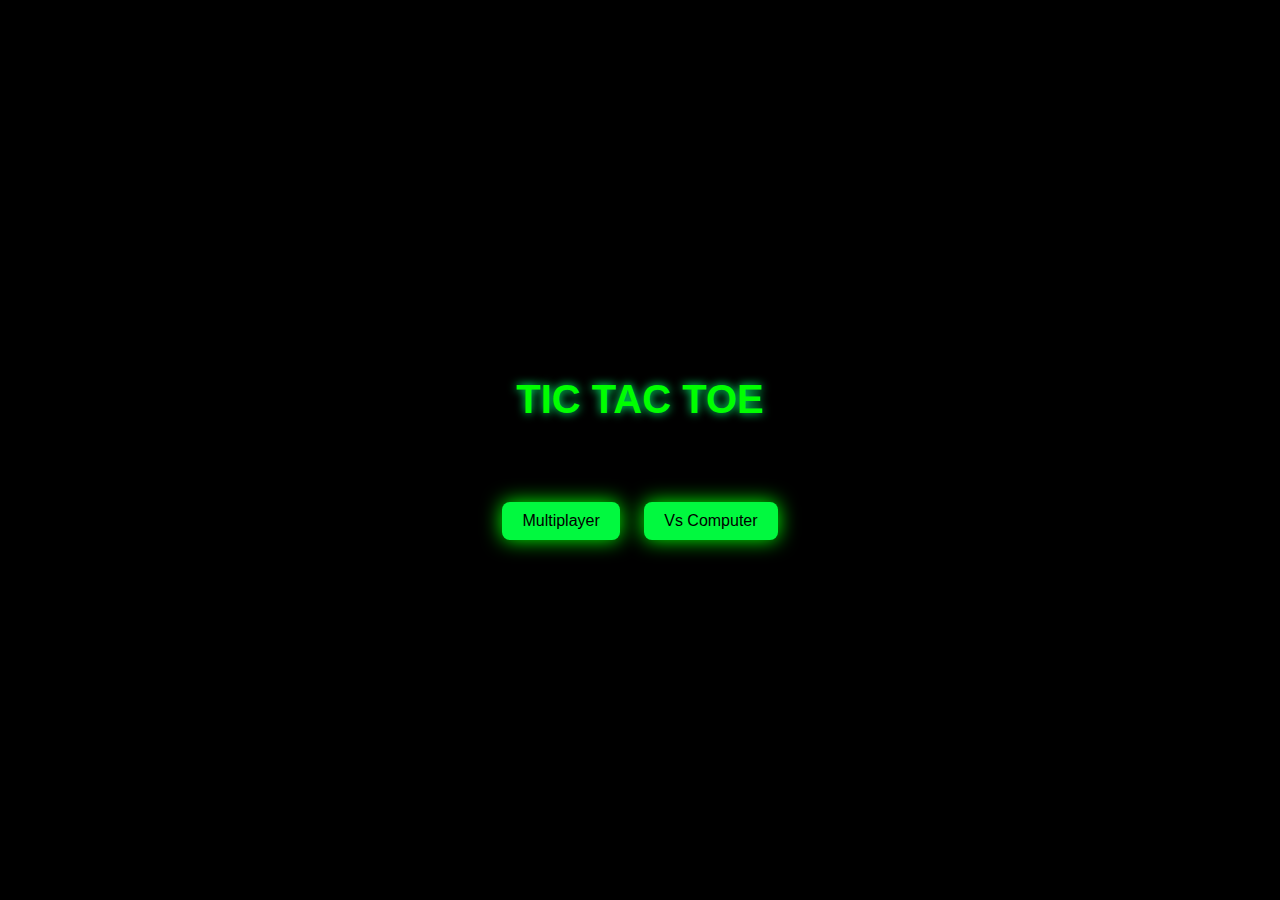
<file: index.html>
<!DOCTYPE html>
<html lang="en">
<head>  
  <meta charset="UTF-8">
  <meta name="viewport" content="width=device-width, initial-scale=1.0">
  <title>Tic Tac Toe</title>
  <link rel="stylesheet" href="style.css"> <!-- Link to external CSS -->
</head>
<body>
  <h1>TIC TAC TOE</h1>


  <!-- Start Screen -->
  <div id="start-screen">
    <p>Choose your game mode:</p>
    <button onclick="startGame('multiplayer')">Multiplayer</button>
    <button onclick="startGame('computer')">Vs Computer</button>
  </div>

  <!-- Game Container -->
  <div id="game-container" style="display: none;">
    
    <!-- Scoreboard -->
    <div id="scoreboard">
      <p>X Wins: <span id="xWins">0</span></p>
      <p>O Wins: <span id="oWins">0</span></p>
    </div>

    <!-- Three Dots Menu -->
<div class="menu-container">
  <div class="menu-icon" onclick="toggleMenu()">⋮</div>
  <div id="menuDropdown" class="dropdown">
    <button onclick="returnHome()">🏠 Home</button>
   <button onclick="viewHistory()">📜 History</button>
  </div>
</div>



    <!-- Game Board -->
    <div id="GameBoard">
      <div id="cell-0" class="cell" onclick="makeMove(0)"></div>
      <div id="cell-1" class="cell" onclick="makeMove(1)"></div>
      <div id="cell-2" class="cell" onclick="makeMove(2)"></div>
      <div id="cell-3" class="cell" onclick="makeMove(3)"></div>
      <div id="cell-4" class="cell" onclick="makeMove(4)"></div>
      <div id="cell-5" class="cell" onclick="makeMove(5)"></div>
      <div id="cell-6" class="cell" onclick="makeMove(6)"></div>
      <div id="cell-7" class="cell" onclick="makeMove(7)"></div>
      <div id="cell-8" class="cell" onclick="makeMove(8)"></div>
    </div>

   <!-- Custom Stylish Win Popup -->
<div id="winPopup" class="modern-popup">
  <div class="popup-box">
    <h2 id="winnerText">Game Over!</h2>
    <div class="popup-actions">
      <button class="btn replay" onclick="restartGame()">Replay</button>
      <button class="btn home" onclick="returnHome()">Home</button>
    </div>
  </div>
</div>

<!-- History Popup -->
<div class="history-popup" id="historyPopup">
  <div class="popup-box">
    <h2>Game History</h2>
    <div id="historyList" class="history-content"></div>
    <div class="popup-actions">
      <button class="btn close" onclick="closeHistory()">Close</button>
    </div>
  </div>
</div>

  <script src="script.js"></script> <!-- Link to external JS -->
</body>
</html>
</file>
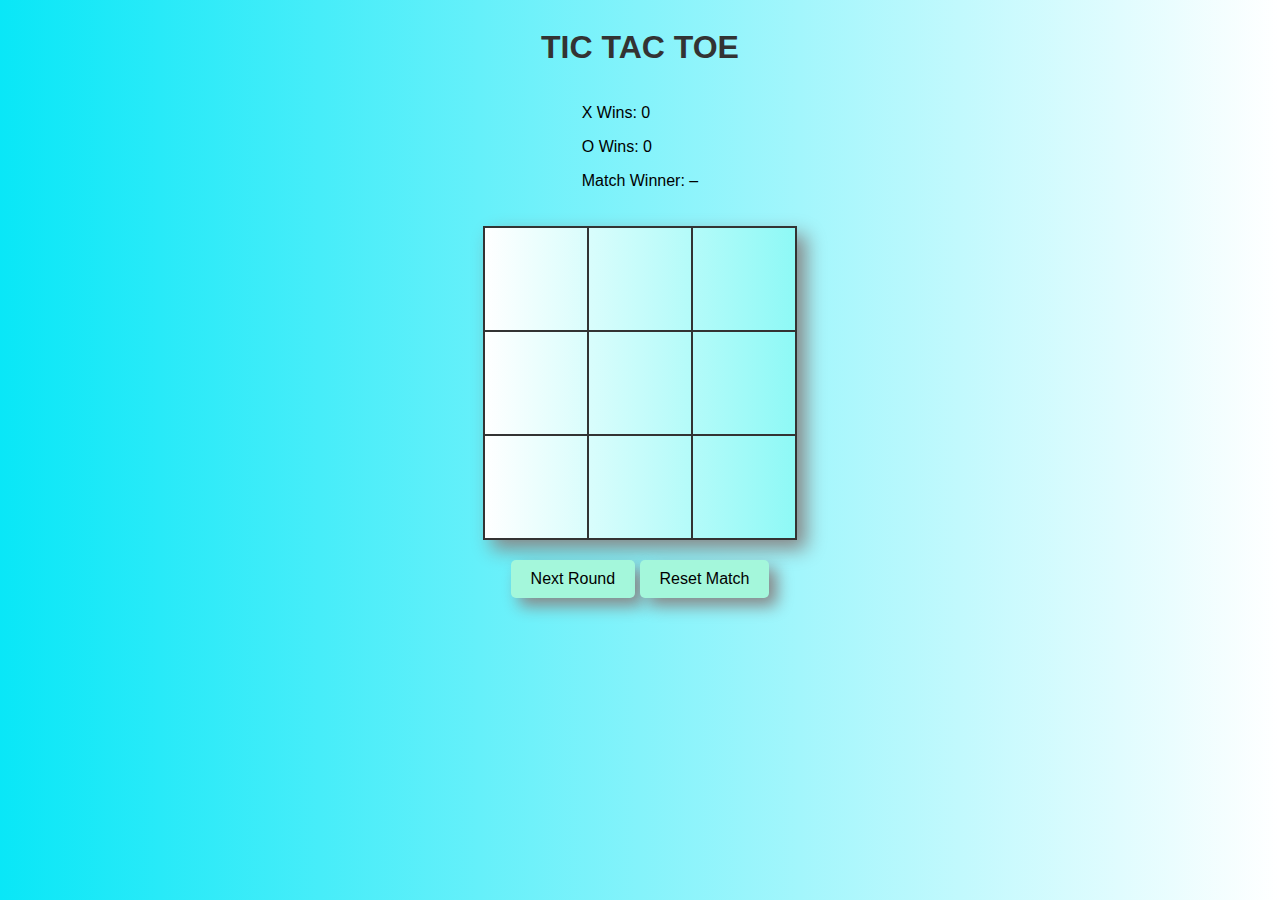
<file: TicTacToe.html>
<!DOCTYPE html>
<html lang="en">
<head>  
  <meta charset="UTF-8">
  <meta name="viewport" content="width=device-width, initial-scale=1.0">
  <title>Tic Tac Toe</title>
  <link rel="stylesheet" href="TicTacToe.css">
</head>
<body>
  <h1>TIC TAC TOE</h1>

  <div id="scoreboard">
    <p>X Wins: <span id="xWins">0</span></p>
    <p>O Wins: <span id="oWins">0</span></p>
    <p>Match Winner: <span id="matchWinner">–</span></p>
  </div>

  <div id="GameBoard">
    <table>
      <tr>
        <td id="cell-0" onclick="makeMove(0)"></td>
        <td id="cell-1" onclick="makeMove(1)"></td>
        <td id="cell-2" onclick="makeMove(2)"></td>
      </tr>
      <tr>
        <td id="cell-3" onclick="makeMove(3)"></td>
        <td id="cell-4" onclick="makeMove(4)"></td>
        <td id="cell-5" onclick="makeMove(5)"></td>
      </tr>
      <tr>
        <td id="cell-6" onclick="makeMove(6)"></td>
        <td id="cell-7" onclick="makeMove(7)"></td>
        <td id="cell-8" onclick="makeMove(8)"></td>
      </tr>
    </table>
  </div>

  <div class="controls">
    <button onclick="resetBoard()">Next Round</button>
    <button onclick="resetMatch()">Reset Match</button>
  </div>

  <script src="TicTacToe.js"></script>
</body>
</html>
</file>
<file: style.css>
body {
    font-family: Arial, sans-serif;
    display: flex;
    flex-direction: column;
    align-items: center;
    justify-content: center;
    background: black;
    min-height: 100vh;
    margin: 0;
}

h1 {
    color: #00ff00;
    font-size: 2.5rem;
    margin-bottom: 20px;
    text-shadow: #00ff73 0px 0px 10px;
}

#scoreboard {
    display: flex;
    justify-content: space-around;
    width: 100%;
    max-width: 600px;
    margin-bottom: 20px;
    color: rgba(0, 255, 195, 0.97);
    text-shadow: #66ff00 2px 2px 10px;
}

.menu-container {
  position: fixed;
  top: 20px;
  right: 20px;
  z-index: 999;
}

.menu-icon {
  font-size: 24px;
  color: #00ff00;
  cursor: pointer;
  background: none;
  border: none;
  outline: none;
}

.dropdown-menu {
  display: auto;
  flex-direction: column;
  align-items: flex-end;
  gap: 10px;
  position: absolute;
  top: 60px;
  right: 10px;
  background-color: rgba(0, 0, 0, 0.95);
  border: 1px solid #00ff00;
  padding: 20px;
  border-radius: 12px;
  box-shadow: 0 0 20px #00ff00;
}

.dropdown-menu button {
  background-color: #00ff00;
  color: black;
  border: none;
  padding: 10px 20px;
  cursor: pointer;
  font-size: 14px;
  border-radius: 8px;
  box-shadow: 0 0 10px #00ff00;
}

.dropdown-menu button:hover {
  background-color: #33ff33;
}

#GameBoard {
    display: grid;
    grid-template-columns: repeat(3, 100px);
    grid-template-rows: repeat(3, 100px);
    gap: 10px;
    margin: 20px 0;
}

.cell {
    width: 100px;
    height: 100px;
    display: flex;
    justify-content: center;
    align-items: center;
    font-size: 36px;
    font-weight: bold;
    border: 2px solid #39ff14;
    color: white;
    cursor: pointer;
}

.cell.x {
    color: red;
    text-shadow: 0 0 5px red, 0 0 10px red, 0 0 20px red, 0 0 30px red;
    animation: neon-glow-red 1.5s infinite alternate;
}

.cell.o {
    color: #01d0ff;
    text-shadow: 0 0 5px #01d0ff, 0 0 10px #01d0ff, 0 0 20px #01d0ff, 0 0 30px #01d0ff;
    animation: neon-glow-blue 1.5s infinite alternate;
}

@keyframes neon-glow-red {
    from {
        text-shadow: 0 0 5px red, 0 0 10px red;
    }
    to {
        text-shadow: 0 0 20px red, 0 0 30px red;
    }
}

@keyframes neon-glow-blue {
    from {
        text-shadow: 0 0 5px #00bfff, 0 0 10px #00bfff;
    }
    to {
        text-shadow: 0 0 20px #00bfff, 0 0 30px #00bfff;
    }
}

button {
    padding: 10px 20px;
    font-size: 16px;
    background-color: #01f93f;
    color: black;
    border: none;
    border-radius: 8px;
    cursor: pointer;
    margin: 10px;
    box-shadow: 0 0 20px #00ff00;
    transition: transform 0.2s ease;
}

button:hover {
    transform: scale(1.05);
}

/* Modern Win Popup */
.modern-popup {
  display: none;
  position: fixed;
  top: 0; left: 0;
  width: 100vw;
  height: 100vh;
  background: rgba(0, 0, 0, 0.6);
  backdrop-filter: blur(4px);
  justify-content: center;
  align-items: center;
  z-index: 9999;
}

.popup-box {
  background: rgba(10, 10, 10, 0.9);
  padding: 40px;
  border-radius: 30px;
  text-align: center;
  border: 2px solid #02ea38;
  box-shadow: 0 0 20px #00ff51;
  animation: popupFade 0.3s ease;
}

.popup-box h2 {
  color: #02ff28;
  font-size: 32px;
  margin-bottom: 30px;
}

.popup-actions {
  display: flex;
  justify-content: center;
  gap: 20px;
  flex-wrap: wrap;
}

.popup-actions .btn {
  padding: 12px 28px;
  font-size: 16px;
  font-weight: bold;
  border: none;
  border-radius: 25px;
  cursor: pointer;
  color: rgba(0, 0, 0, 0.841);
  transition: 0.3s ease;
}

.popup-actions .replay {
  background: #66ff00;
}

.popup-actions .replay:hover {
  background: #66ff00;
}

.popup-actions .home {
  background: #66ff00;
}

.popup-actions .home:hover {
  background: #66ff00;
}

@keyframes popupFade {
  from { transform: scale(0.9); opacity: 0; }
  to   { transform: scale(1); opacity: 1; }
}

/* History Popup */
.history-popup {
  display: none;
  position: fixed;
  top: 0; left: 0;
  width: 100vw;
  height: 100vh;
  background: rgba(0, 0, 0, 0.6);
  backdrop-filter: blur(4px);
  justify-content: center;
  align-items: center;
  z-index: 9999;
}

.history-popup .popup-box {
  background: rgba(10, 10, 10, 0.9);
  padding: 40px;
  border-radius: 30px;
  text-align: center;
  border: 2px solid #0dff00;
  box-shadow: 0 0 20px #0dff00;
  animation: popupFade 0.3s ease;
  max-width: 600px;
  width: 80%;
  max-height: 80vh;
  overflow-y: auto;
}

.history-popup .popup-box h2 {
  color: #0dff00;
  font-size: 32px;
  margin-bottom: 20px;
}

.history-content {
  color: rgb(13, 252, 0);
  text-align: left;
  padding: 10px 20px;
  max-height: 300px;
  overflow-y: auto;
}

.history-content p {
  margin: 8px 0;
  border-bottom: 1px solid #00f0ff33;
  padding-bottom: 6px;
}

/* Close button (reuse same style as others) */
.popup-actions .close {
  background-color: #00ffa6;
}

.popup-actions .close:hover {
  background-color: #00ff73;
}
</file>
<file: TicTacToe.css>
body {
    font-family: Arial, sans-serif;
    display: flex;
    flex-direction: column;
    align-items: center;
    background: linear-gradient(to right,rgb(9, 231, 247),white);
}

h1 {
    color: #333;
}

#Game Board {
    margin: 20px 0;
    display: grid;
    grid-template-columns: repeat(3, 100px);
    grid-template-rows: repeat(3, 100px);
    gap: 10px;  
}

table {
    border-collapse: collapse;
    border-spacing: 10px;
    margin: 20px 0; 
    box-shadow: 9px 9px 18px #888;
    background:linear-gradient(to left,rgb(142, 249, 246),white);
}

td {
    width: 100px;
    height: 100px;
    text-align: center;
    font-size: 24px;
    border: 2px solid #333;
    cursor: pointer;
}

button {
    padding: 10px 20px;
    font-size: 16px;
    background-color: rgb(164, 247, 219);
    box-shadow:8px 8px 16px #888;
    border: none;
    border-radius: 5px;
    cursor: pointer;
}
</file>
